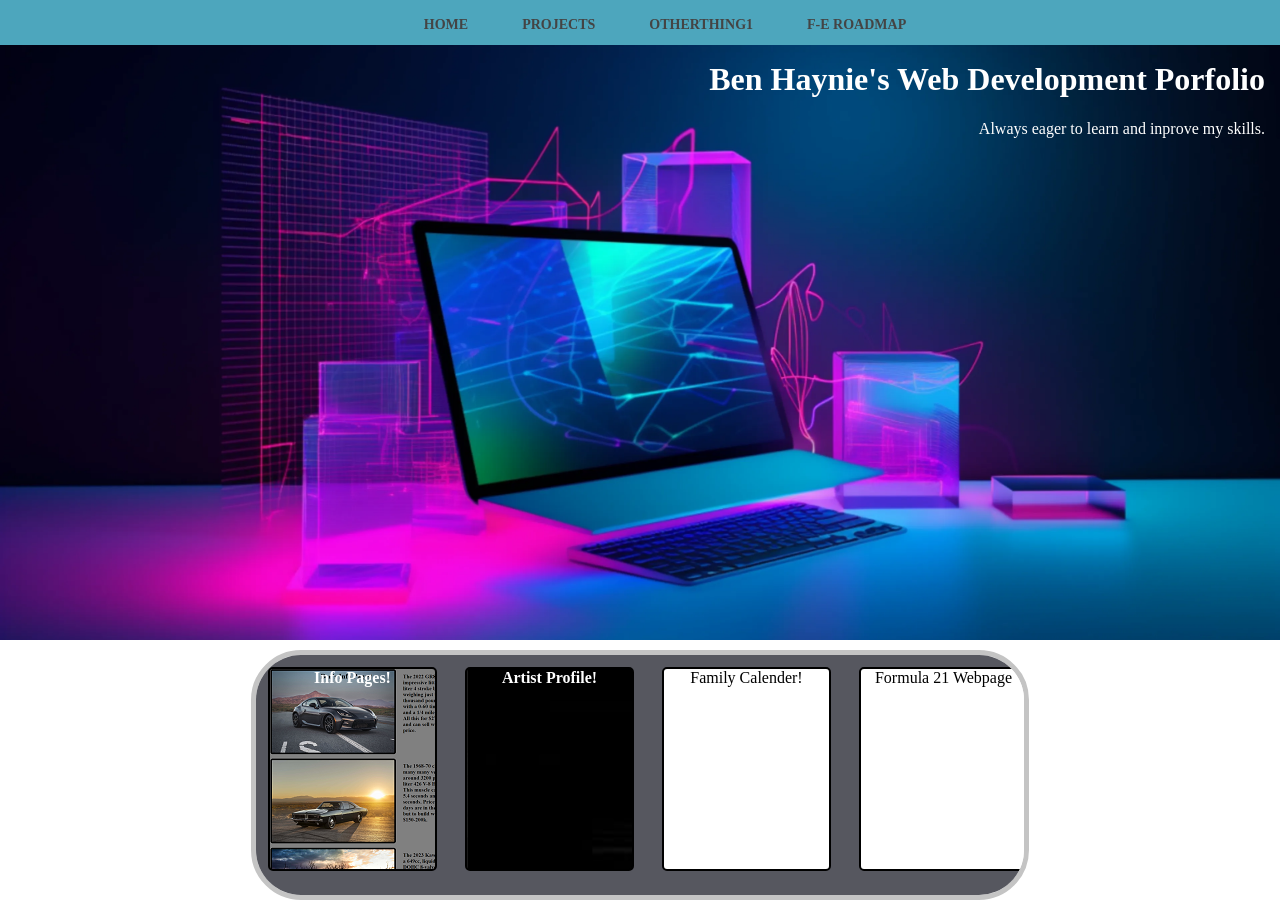
<file: portfolio.html>
<!DOCTYPE html>
<html>
  <head>
    <title>Portfolio-Ben Haynie</title>
    <link rel="stylesheet" href="portfolio.css" />
  </head>
  <header>
    <div class="navContainer">
      <!-- <img src="images/portfolioLogo.png" alt="logo" class="logo" /> -->
      <nav>
        <ul>
          <li>
            <a href="#"><strong>Home</strong></a>
          </li>
          <li>
            <a href="#"><strong>Projects</strong></a>
          </li>
          <li>
            <a href="#"><strong>OtherThing1</strong></a>
          </li>
          <li>
            <a href="https://roadmap.sh/frontend"
              ><strong>F-E Roadmap</strong>
            </a>
          </li>
        </ul>
      </nav>
    </div>
  </header>
  <body>
    <div class="headerContainer">
      <h1>Ben Haynie's Web Development Porfolio</h1>
      <p>Always eager to learn and inprove my skills.</p>
    </div>
    <div class="projectsBox">
      <div class="interiorProjectBox" id="infoPages" onclick="infoPages()">
        Info Pages!<br />
      </div>
      <div
        class="interiorProjectBox"
        id="artistProfile"
        onclick="artistWebpage()"
      >
        Artist Profile!
      </div>
      <div class="interiorProjectBox" onclick="familyCalender()">
        Family Calender!
      </div>
      <div class="interiorProjectBox" onclick="formula21Webpage()">
        Formula 21 Webpage
      </div>
      <div class="interiorProjectBox">project 5</div>
      <div class="interiorProjectBox">project 6</div>
    </div>
  </body>
  <script src="portfolio.js"></script>
</html>
</file>
<file: portfolio.css>
html, body {
    margin: 0px;
    padding: 0px;
    font-family: 'Times New Roman', Times, serif;
    box-sizing:border-box;
}


header {
    background: #4da6bd;
    float: left;
    width: 100%;
    height: 45px;
    min-width: 600px;
}

.navContainer {
    margin: 0 auto;
    padding: 0 auto;
}
nav {
text-align: center;
}
nav ul {
    margin: 0;
    padding: 0;
    list-style: none;
}
nav li {
    display: inline-block;
    margin-left: 50px;
    margin-top: 15px;
}
nav ul li a {
    color: #444;
    text-decoration: none;
    text-transform: uppercase;
    font-size: 14px;
}
.headerContainer {
    background-image: url('images/WebDevPic2.webp');
    background-size: cover;
    background-position: center;
    color: white;
    text-align: right;
    padding-right: 15px;
    padding-top: 40px;
    height: 600px;
    min-width: 600px;
}



.projectsBox {
    background-color: #56575f;
    border: solid rgb(196, 196, 196) 5px;
    border-radius: 50px;
    margin: 10px auto 0 auto;
    width: 60%;
    min-width: 380px;
    max-width: 785px;
    height: 240px;
    text-align: justify;
    overflow-x: scroll;
    overflow-y: hidden;
    white-space: nowrap;
    
    
}

.interiorProjectBox {
    background-color: white;
    display: inline-block;
    text-align: center;
    border: solid black 2px;
    border-radius: 5px;
    margin: 12px;
    width: 165px;
    height: 200px;
    overflow: hidden;
    
}
#infoPages {
    background-image: url("images/InfoPagesPreviewSmaller.png");
    font-weight:bolder;
    color: white;
}
#artistProfile {
    background-image: url("images/ArtistProfilePreview.PNG");
    font-weight: bolder;
    color: white;
    background-repeat: no-repeat;
    background-color: black;
}














/* if you try to float right and left in the same container
    below is the solution for ex:header */
/* header::after {
    content: '';
    display: table;
    clear: both;
} */
</file>
